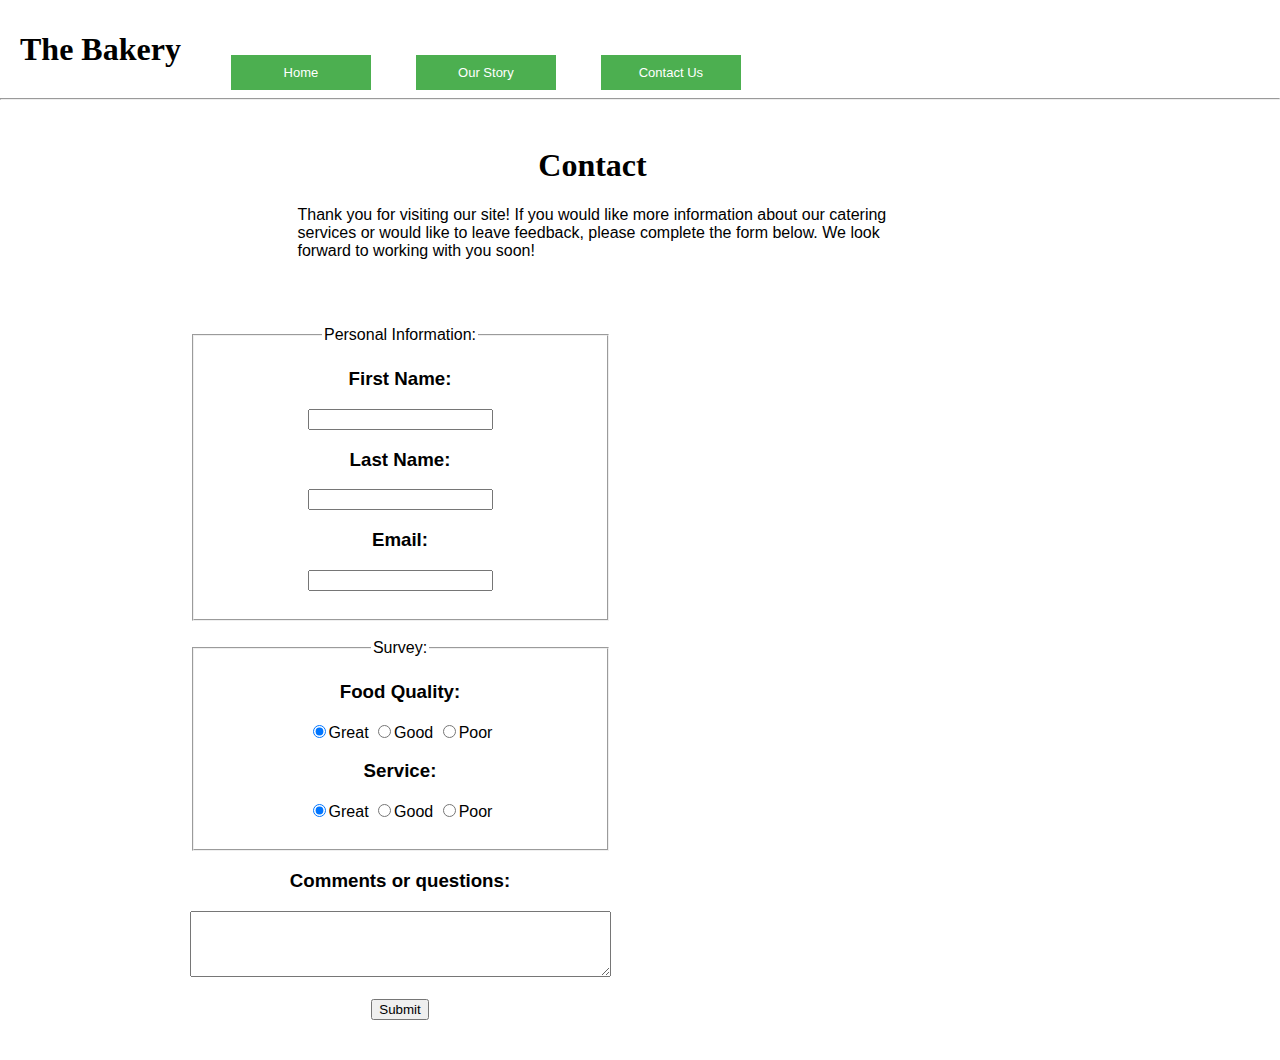
<file: contact.html>
<!DOCTYPE html>

<html>

<head>
  <title>The Bagel Shop</title>
  <link rel="stylesheet" type="text/css" href="main.css">
</head>

<body>
  <div class="header">
    <h1>The Bakery</h1>
    <div class="nav">
      <div><a href="index.html" class="button">Home</a></div>
      <div><a href="about.html" class="button">Our Story</a></div>
      <div><a href="contact.html" class="button">Contact Us</a></div>
    </div>
  </div>
  <hr>
  <br>
  <div class="intro">
  <h1>Contact</h1>
  <p>Thank you for visiting our site!  If you would like more information about our catering services or would like to leave feedback, please complete the form below.  We look forward to working with you soon!</p>
    </div>
  <div class="container">

    <div class="form">
      <form action="action.php" id=contactform>
        <fieldset>
          <legend>Personal Information:</legend>
          <h3>First Name:</h3>
          <input type="text" name="firstname">
          <h3>Last Name:</h3>
          <input type="text" name="lastname">
          <h3>Email:</h3>
          <input type="text" name="email">
          <br><br>
        </fieldset>
        <br>
        <fieldset>
          <legend>Survey:</legend>
          <h3>Food Quality:</h3>
          <input type="radio" name="foodquality" value="great" checked>Great
          <input type="radio" name="foodquality" value="good">Good
          <input type="radio" name="foodquality" value="poor">Poor
          <h3>Service:</h3>
          <input type="radio" name="service" value="great" checked>Great
          <input type="radio" name="service" value="good">Good
          <input type="radio" name="service" value="poor">Poor
          <br><br>
        </fieldset>
        <h3>Comments or questions:</h3>
        <textarea rows="4" cols="50" name="comments"></textarea><br><br>
        <input type="submit" value="Submit">
      </form>
    </div>
    <div>
       <div class="map">
      <iframe src="https://www.google.com/maps/embed?pb=!1m18!1m12!1m3!1d3241.5516256555925!2d-88.85380398474167!3d35.663417080198414!2m3!1f0!2f0!3f0!3m2!1i1024!2i768!4f13.1!3m3!1m2!1s0x887ea6bb92e50747%3A0x5d7288c0979106e4!2s541+Wiley+Parker+Rd%2C+Jackson%2C+TN+38305!5e0!3m2!1sen!2sus!4v1542276240272" width="300" height="225" frameborder="0" style="border:0" allowfullscreen></iframe>
    </div>
    
    
    </div>
  </div>
</body>

</html>
</file>
<file: main.css>
html, body {
  font-family: 'Trebuchet MS', Helvetica, sans-serif;
  margin-top: 5px;
  margin-bottom: 20px;
  margin-left: 0px;
  margin-right:0px;
  
}
 
.bar {
  width: 100%;
  height: 150px;
  overflow: hidden;
}



.home {
  display: flex;
  padding-left: 50px;
}

.home h1 {
  text-align: center;
}

.main h1{
  text-align: center;
}

.home p {
  display: block;
  margin-left: auto;
  margin-right: auto;
  width: 75%;
}

h1 {
  font-family: Palatino, 'Palatino Linotype', serif;
  padding-right: 50px;
}


div {
  padding-right: 45px;
}

.bar img {
  width: 100%;
}

.container {
  display: flex;
  justify-content: center;
}

.header {
  display: flex;
  justify-content: left;
  margin-left: 10px;
  margin-right: 10px;
  padding-left: 10px;
  
}

.button {
    background-color: #4CAF50; /* Green */
    color: white;
    padding: 10px 20px;
    text-align: center;
    text-decoration: none;
    display: inline-block;
    font-size: 13px;
  width: 100px;
}

.nav {
  padding-top: 0px;
  display: flex;
  justify-content: right;
  align-items: flex-end;
}

.form {
  text-align: center;
}

.hours {
  text-align: center;
  padding-top: 75px;
}

.home table {
  text-align: left;
  padding: 20px;
  width: 275px
}

.map {
  padding-top: 10px;
  padding-left: 0px;
  padding-bottom: 15px;
}

.intro {
  width: 50%;
  text-align: left;
  display: block;
  margin-left: auto;
  margin-right: auto;
  padding-bottom: 50px;
}

.intro h1 {
  text-align: center;
}

.picture {
  padding-left: 60px;
  padding-top: 50px;
}
</file>
